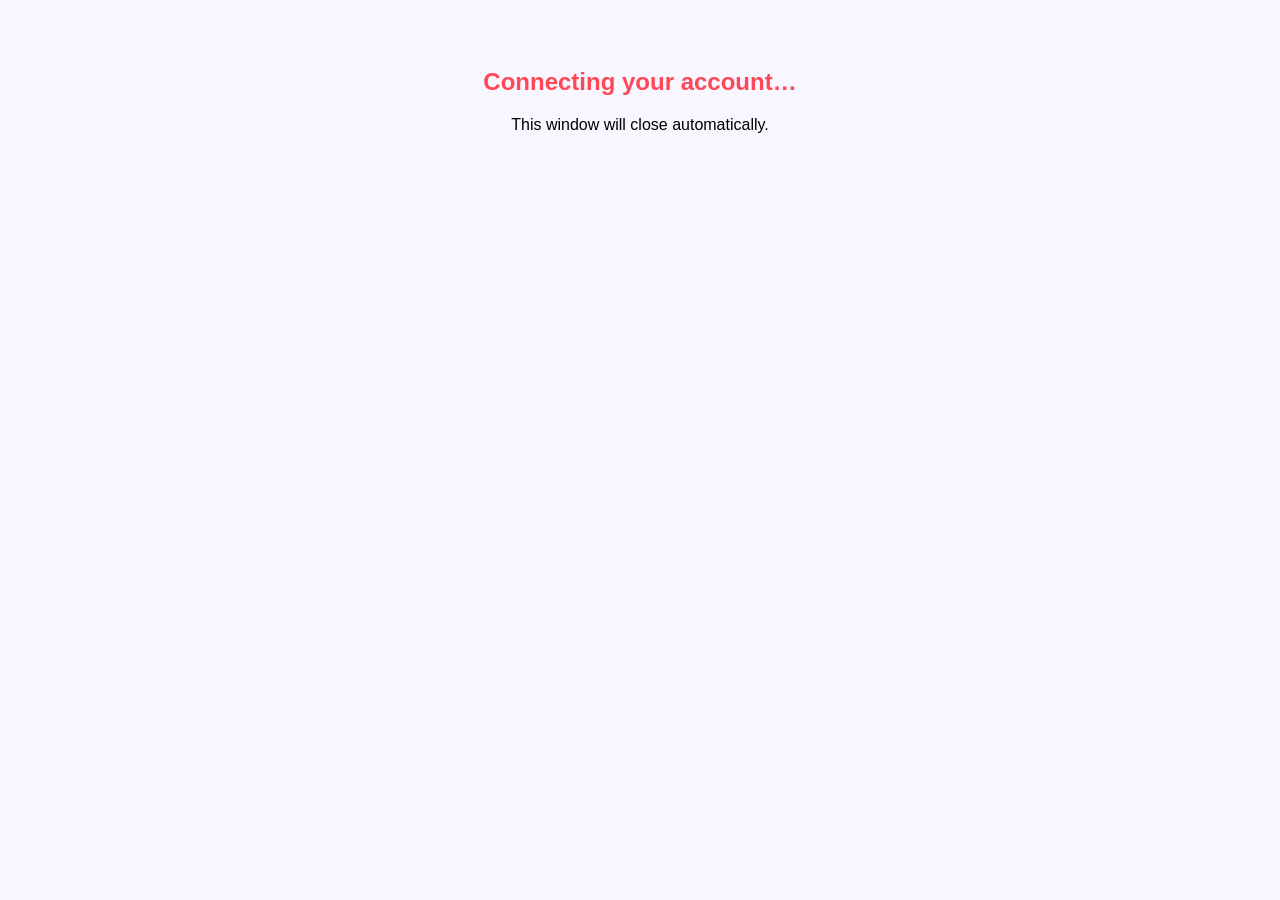
<file: templates/social_connect.html>
<!DOCTYPE html>
<html>
<head><meta charset="UTF-8"><title>Connecting…</title></head>
<body style="font-family:sans-serif;text-align:center;padding:40px;background:#f8f6ff">
  <h2 style="color:#ff4757">Connecting your account…</h2>
  <p>This window will close automatically.</p>
  <script>
    // This page is used as an intermediate after OAuth redirects
    // It sends a message to the opener and closes
    const params = new URLSearchParams(window.location.search);
    const platform = params.get('platform') || 'unknown';
    const error = params.get('error');
    if (window.opener) {
      if (error) {
        window.opener.postMessage({ social: platform, error }, '*');
      } else {
        window.opener.postMessage({ social: platform, ok: true }, '*');
      }
      window.close();
    }
  </script>
</body>
</html>
</file>
